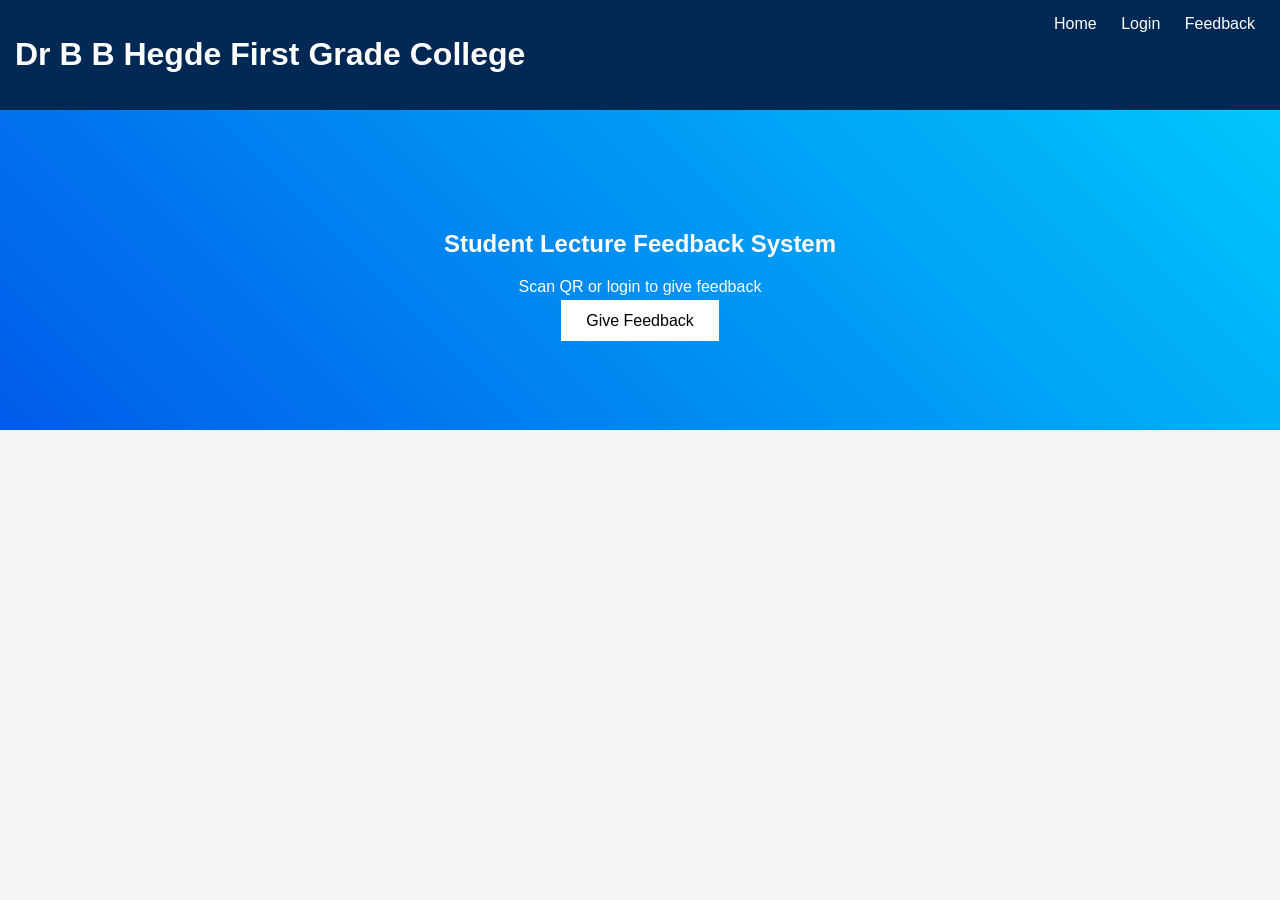
<file: index.html>
<!DOCTYPE html>
<html>
<head>

<title>Dr B B Hegde College Feedback</title>

<link rel="stylesheet" href="style.css">

</head>

<body>

<header>

<h1>Dr B B Hegde First Grade College</h1>

<nav>

<a href="index.html">Home</a>
<a href="login.html">Login</a>
<a href="feedback.html">Feedback</a>

</nav>

</header>

<section class="hero">

<h2>Student Lecture Feedback System</h2>

<p>Scan QR or login to give feedback</p>

<a class="btn" href="feedback.html">Give Feedback</a>

</section>

</body>
</html>
</file>
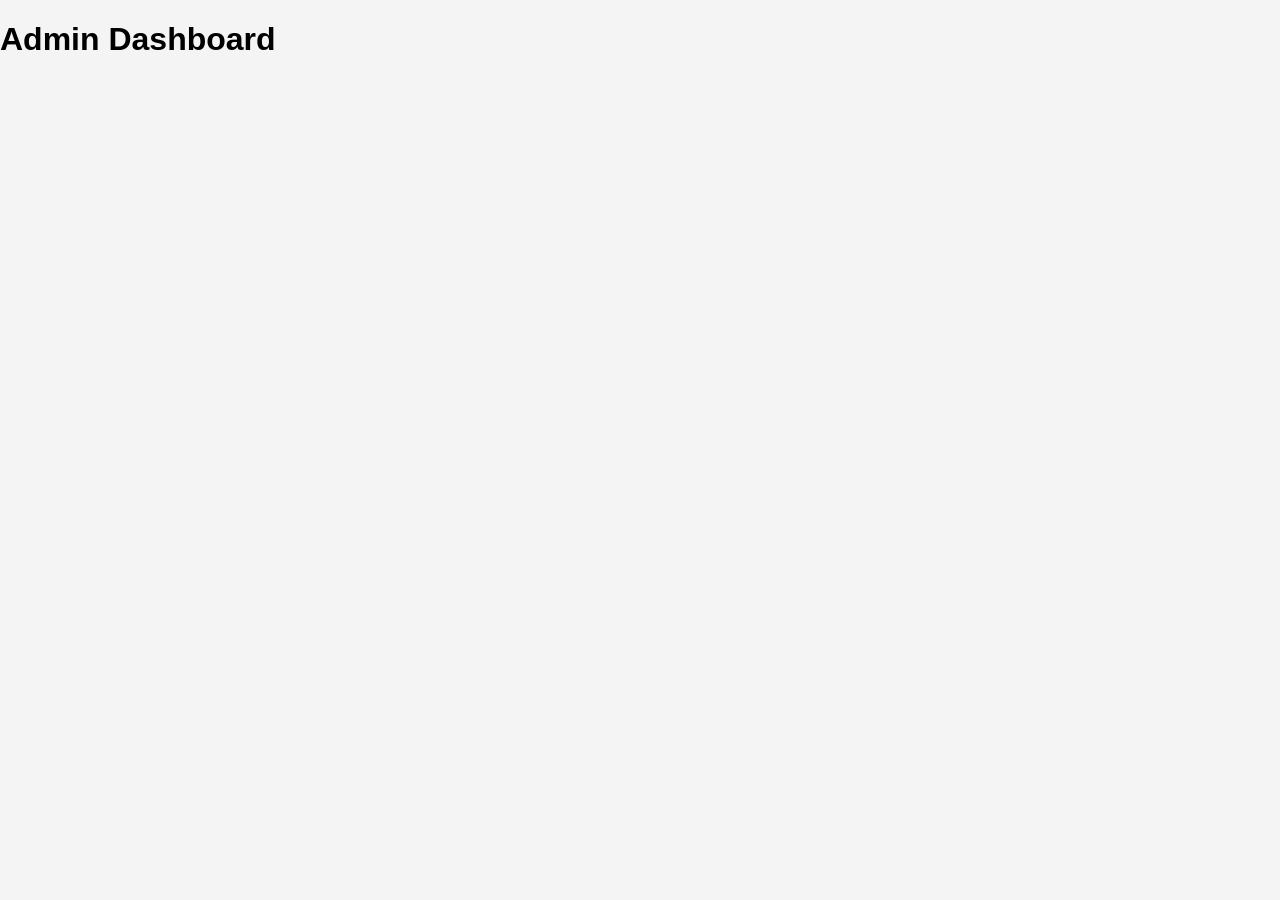
<file: dashboard.html>
<!DOCTYPE html>
<html>

<head>

<title>Admin Dashboard</title>

<link rel="stylesheet" href="style.css">

</head>

<body>

<h1>Admin Dashboard</h1>

<div id="feedbackList"></div>

<script src="script.js"></script>

</body>

</html>
</file>
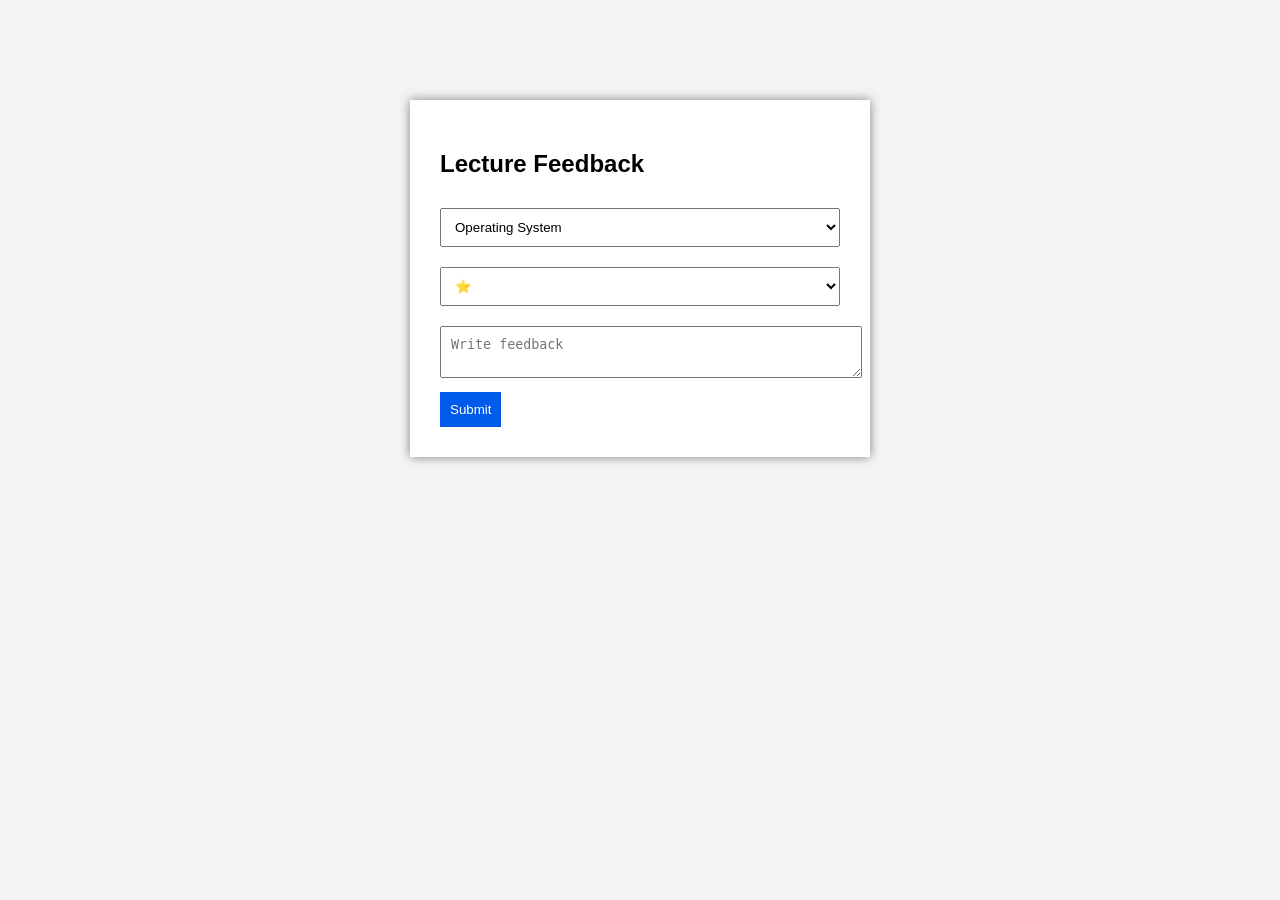
<file: feedback.html>
<!DOCTYPE html>
<html>

<head>

<title>Feedback</title>

<link rel="stylesheet" href="style.css">

</head>

<body>

<div class="form">

<h2>Lecture Feedback</h2>

<select id="subject">

<option>Operating System</option>
<option>Java Programming</option>
<option>Data Structures</option>

</select>

<select id="rating">

<option>⭐</option>
<option>⭐⭐</option>
<option>⭐⭐⭐</option>
<option>⭐⭐⭐⭐</option>
<option>⭐⭐⭐⭐⭐</option>

</select>

<textarea id="message" placeholder="Write feedback"></textarea>

<button onclick="submitFeedback()">Submit</button>

</div>

<script src="script.js"></script>

</body>
</html>
</file>
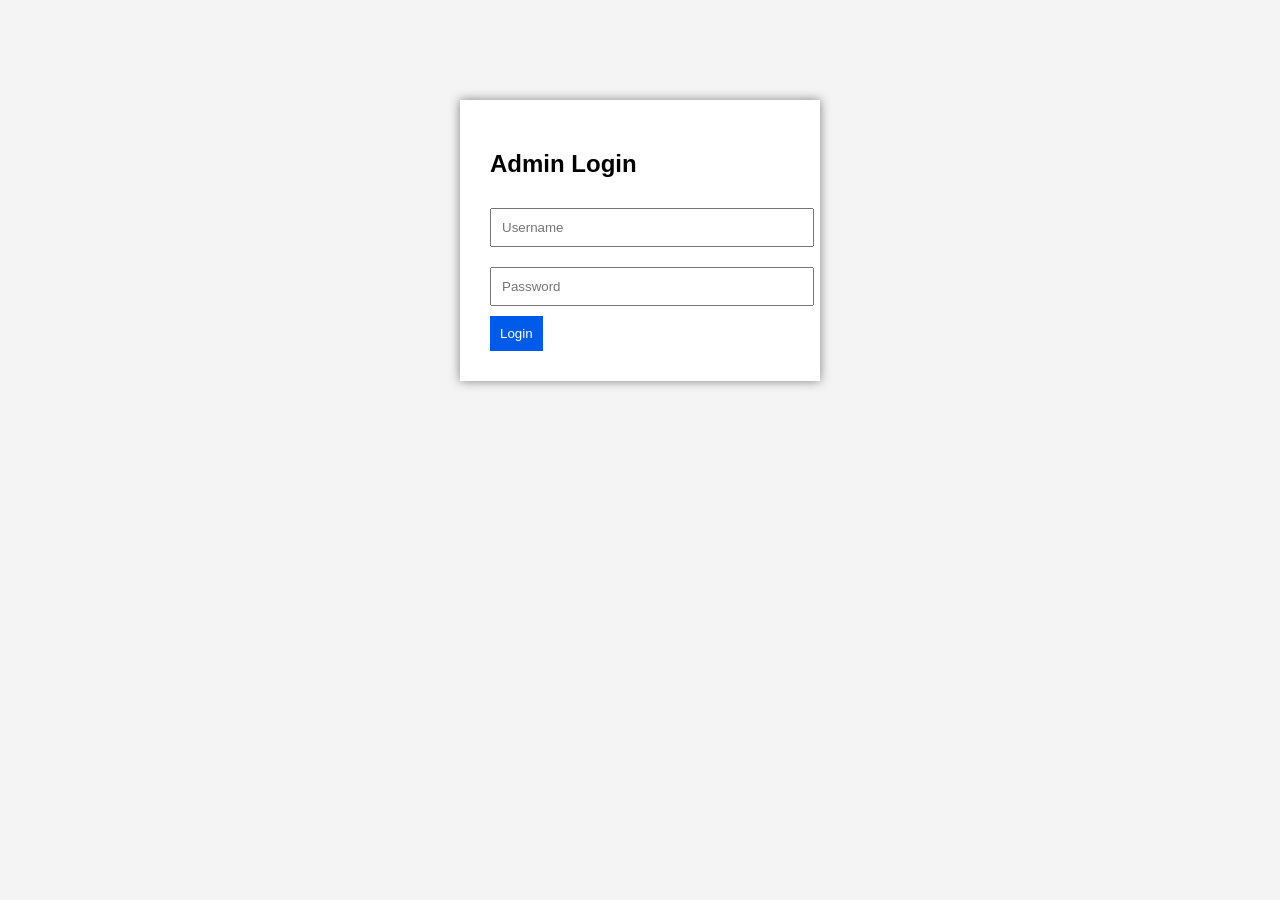
<file: login.html>
<!DOCTYPE html>
<html>

<head>

<title>Login</title>

<link rel="stylesheet" href="style.css">

</head>

<body>

<div class="login-box">

<h2>Admin Login</h2>

<input type="text" placeholder="Username" id="user">

<input type="password" placeholder="Password" id="pass">

<button onclick="login()">Login</button>

</div>

<script src="script.js"></script>

</body>
</html>
</file>
<file: style.css>
body{

font-family:Arial;
margin:0;
background:#f4f4f4;

}

header{

background:#002855;
color:white;
padding:15px;

display:flex;
justify-content:space-between;

}

nav a{

color:white;
margin:10px;
text-decoration:none;

}

.hero{

text-align:center;
padding:100px;
background:linear-gradient(45deg,#005bea,#00c6fb);
color:white;

}

.btn{

padding:12px 25px;
background:white;
color:black;
text-decoration:none;

}

.login-box{

width:300px;
margin:100px auto;
background:white;
padding:30px;
box-shadow:0 0 10px gray;

}

input,select,textarea{

width:100%;
margin:10px 0;
padding:10px;

}

button{

background:#005bea;
color:white;
padding:10px;
border:none;
cursor:pointer;

}

.form{

width:400px;
margin:100px auto;
background:white;
padding:30px;
box-shadow:0 0 10px gray;

}
</file>
